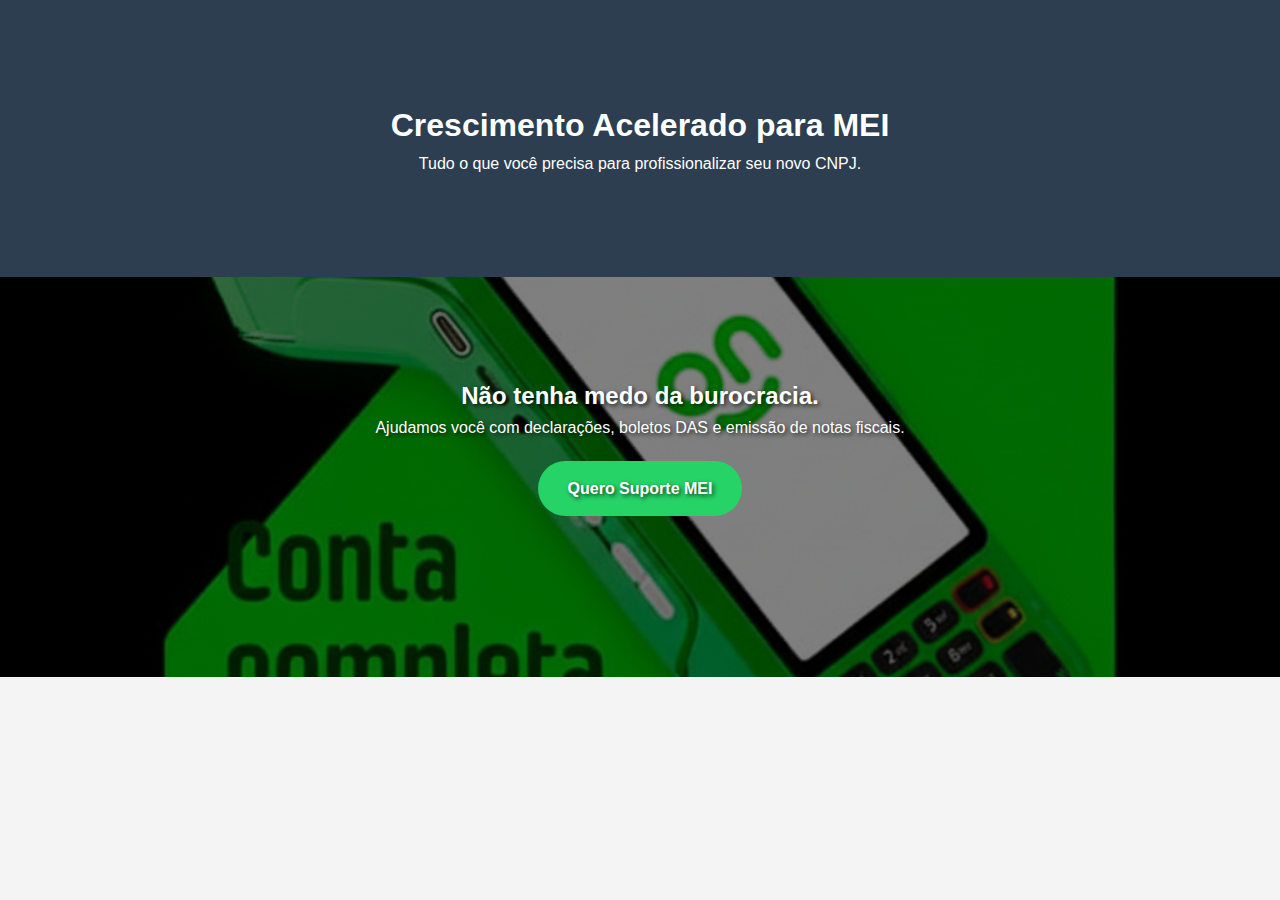
<file: mei.html>
<!DOCTYPE html>
<html lang="pt-br">
<head>
    <meta charset="UTF-8">
    <meta name="viewport" content="width=device-width, initial-scale=1.0">
    <title>Suporte Especializado MEI</title>
    <link rel="stylesheet" href="style.css">
</head>
<body class="nicho-mei">
    <header>
        <div class="container">
            <h1>Crescimento Acelerado para MEI</h1>
            <p>Tudo o que você precisa para profissionalizar seu novo CNPJ.</p>
        </div>
    </header>
    <section class="banner">
        <h2>Não tenha medo da burocracia.</h2>
        <p>Ajudamos você com declarações, boletos DAS e emissão de notas fiscais.</p>
        <a href="https://wa.me/5519989049006?text=Olá!%20Vim%20pelo%20site%20de%20MEI" class="btn-principal">Quero Suporte MEI</a>
    </section>
</body>
</html>
</file>
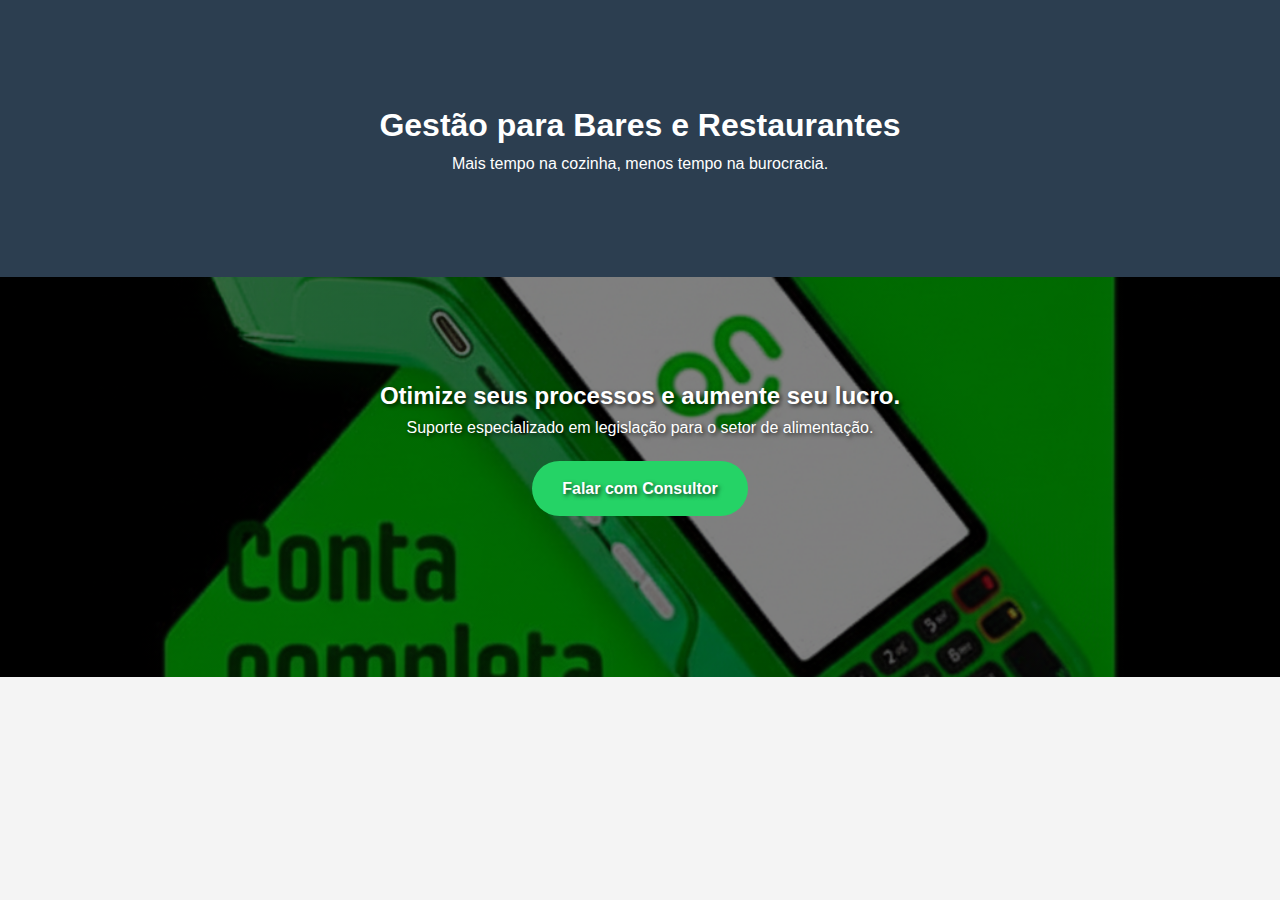
<file: restaurante.html>
<!DOCTYPE html>
<html lang="pt-br">
<head>
    <meta charset="UTF-8">
    <meta name="viewport" content="width=device-width, initial-scale=1.0">
    <title>Soluções para Gastronomia</title>
    <link rel="stylesheet" href="style.css">
</head>
<body class="nicho-restaurante">
    <header>
        <div class="container">
            <h1>Gestão para Bares e Restaurantes</h1>
            <p>Mais tempo na cozinha, menos tempo na burocracia.</p>
        </div>
    </header>
    <section class="banner">
        <h2>Otimize seus processos e aumente seu lucro.</h2>
        <p>Suporte especializado em legislação para o setor de alimentação.</p>
        <a href="https://wa.me/5519989049006?text=Olá!%20Vim%20pelo%20site%20de%20RESTAURANTE" class="btn-principal">Falar com Consultor</a>
    </section>
</body>
</html>
</file>
<file: style.css>
* { margin: 0; padding: 0; box-sizing: border-box; font-family: 'Poppins', sans-serif; }

body { background-color: #f4f4f4; color: #333; line-height: 1.6; }

.container { width: 80%; margin: auto; text-align: center; padding: 40px 0; }

header { background: #2c3e50; color: white; padding: 60px 0; }

.banner {
    background-image: linear-gradient(rgba(0,0,0,0.5), rgba(0,0,0,0.5)), url('banner.jpg.png'); /* Adicionei uma camada escura para o texto aparecer melhor */
    background-size: cover;
    background-position: center;
    background-repeat: no-repeat;
    min-height: 400px; /* Garante uma altura mínima para a foto aparecer */
    padding: 100px 20px;
    color: white; 
    text-align: center;
    text-shadow: 2px 2px 4px rgba(0,0,0,0.7);
}

.btn-principal {
    display: inline-block;
    background: #25d366;
    color: white;
    padding: 15px 30px;
    text-decoration: none;
    border-radius: 50px;
    font-weight: bold;
    margin-top: 20px;
    transition: 0.3s;
}

/* Botão Flutuante */
.whatsapp-fixed {
    position: fixed;
    bottom: 20px;
    right: 20px;
    width: 60px;
    z-index: 999;
}
</file>
